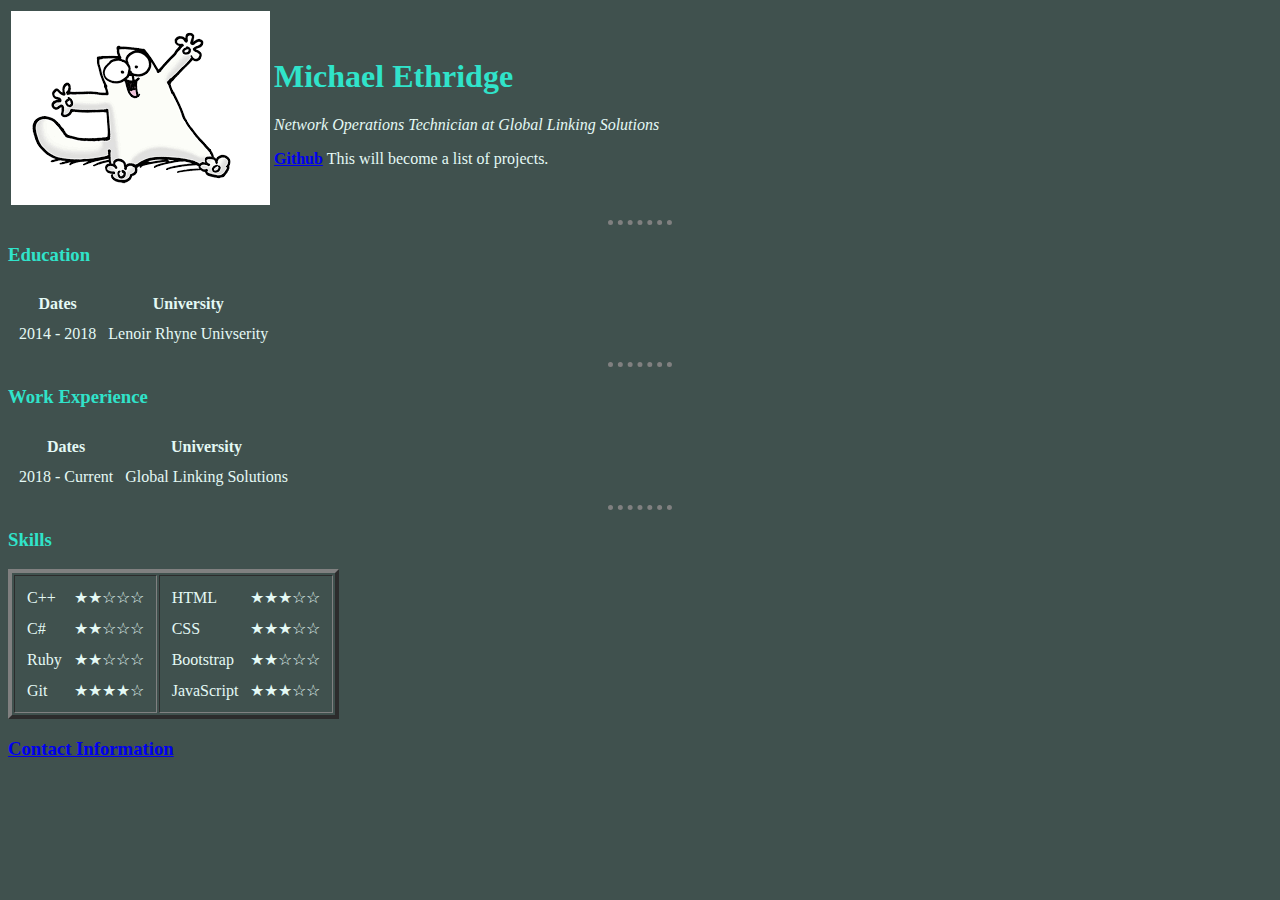
<file: index.html>
<!DOCTYPE html>
<html lang="en">
<head>
  <meta charset="UTF-8">
  <meta name="viewport" content="width=device-width, initial-scale=1.0">
  <meta http-equiv="X-UA-Compatible" content="ie=edge">
  <title>Michael Ethridge</title>
  <link rel="stylesheet" href="styles/styles.css">
</head>
<body>
  <table>
    <tr>
      <td><img src="images/simons_cat.png" alt="Michael profile picture"></td>
      <td>
        <h1>Michael Ethridge</h1>
        <p><em>Network Operations Technician at Global Linking Solutions</em></p>
        <p><strong><a href="https://github.com/">Github</a></strong> This will become a list of projects.</p>
      </td>
    </tr>
  </table>
  <hr>
  <h3>Education</h3>
  <table cellspacing="10">
    <thead>
      <th>Dates</th>
      <th>University</th>
    </thead>
    <tbody>
      <tr>
        <td>2014 - 2018</td>
        <td>Lenoir Rhyne Univserity</td>
      </tr>
    </tbody>
  </table>
  <hr>
  <h3>Work Experience</h3>
  <table cellspacing="10">
    <thead>
      <th>Dates</th>
      <th>University</th>
    </thead>
    <tbody>
      <tr>
        <td>2018 - Current</td>
        <td>Global Linking Solutions</td>
      </tr>
    </tbody>
  </table>
  <hr>
  <h3>Skills</h3>
 <table border="4">
   <tr>
     <td>
       <table cellspacing="10">
         <tr>
           <td>C++</td>
           <td>★★☆☆☆</td>
         </tr>
         <tr>
           <td>C#</td>
           <td>★★☆☆☆</td>
         </tr>
         <tr>
           <td>Ruby</td>
           <td>★★☆☆☆</td>
         </tr>
         <tr>
           <td>Git</td>
           <td>★★★★☆</td>
         </tr>
       </table>
     </td>
     <td>
       <table cellspacing="10">
         <tr>
           <td>HTML</td>
           <td>★★★☆☆</td>
         </tr>
         <tr>
           <td>CSS</td>
           <td>★★★☆☆</td>
         </tr>
         <tr>
           <td>Bootstrap</td>
           <td>★★☆☆☆</td>
         </tr>
         <tr>
           <td>JavaScript</td>
           <td>★★★☆☆</td>
         </tr>
       </table>
     </td>
   </tr>
 </table>

  <h3><a href="personal_contact.html"><strong>Contact Information</strong></a></h3>
</body>
</html>
</file>
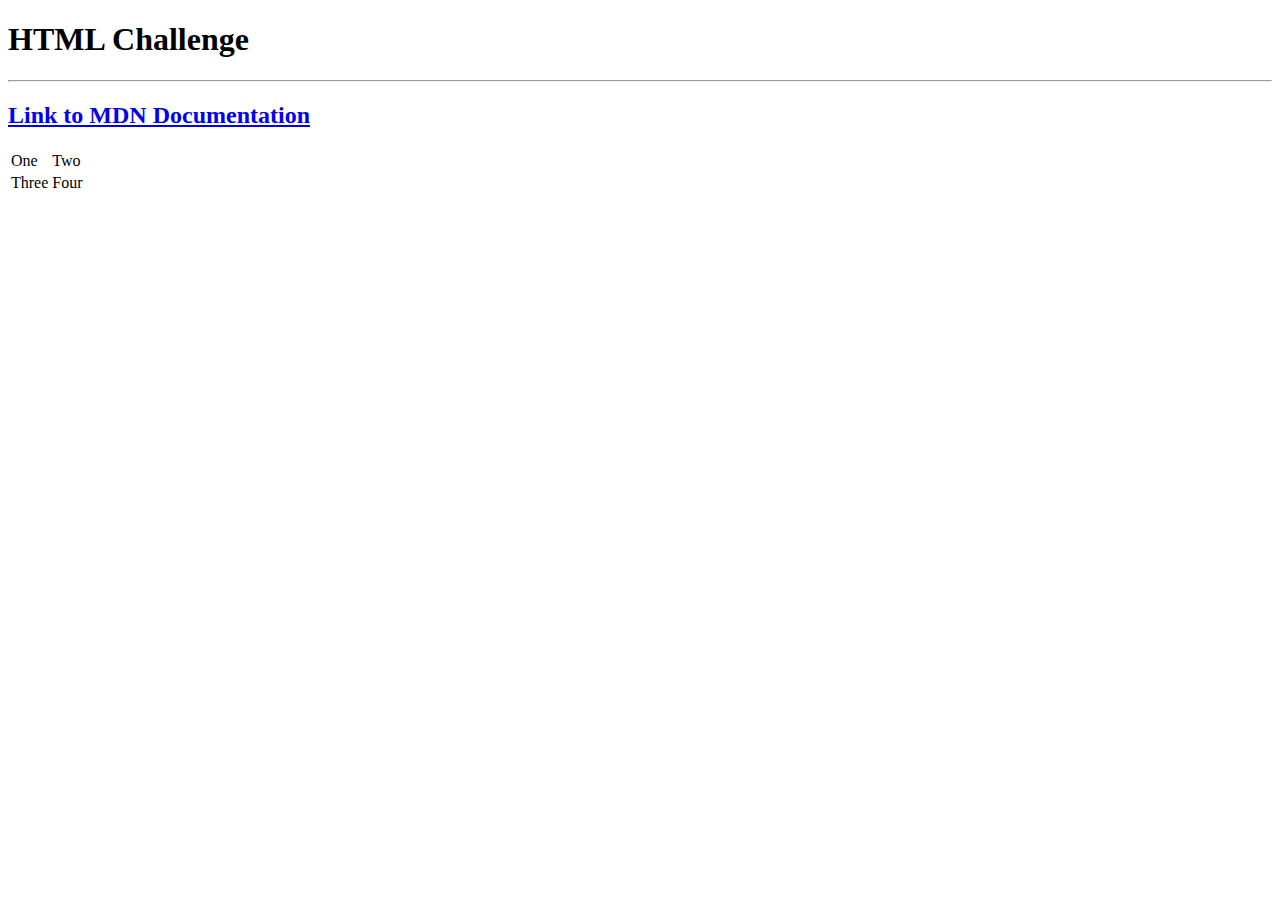
<file: challenges.html>
<!DOCTYPE html>
<html lang="en">
<head>
  <meta charset="UTF-8">
  <meta name="viewport" content="width=device-width, initial-scale=1.0">
  <meta http-equiv="X-UA-Compatible" content="ie=edge">
  <title>Document</title>
</head>
<body>
  <h1>HTML Challenge</h1>
  <hr>
  <h2><a href="https://developer.mozilla.org/en-US/">Link to MDN Documentation</a></h2>
  <table>
    <tr>
      <td>One</td>
      <td>Two</td>
    </tr>
    <tr>
      <td>Three</td>
      <td>Four</td>
    </tr>
  </table>
</body>
</html>
</file>
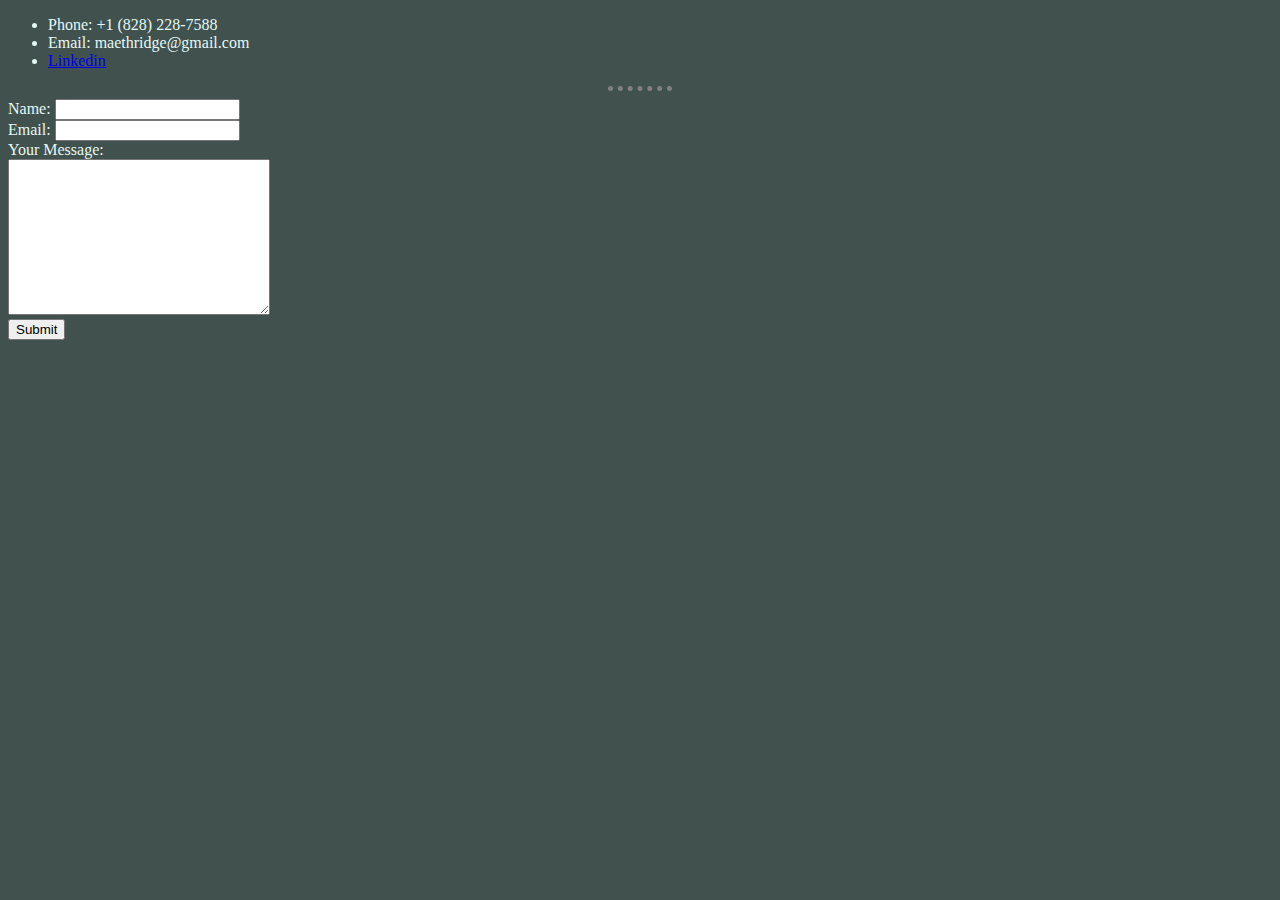
<file: personal_contact.html>
<!DOCTYPE html>
<html lang="en">
<head>
  <meta charset="UTF-8">
  <meta name="viewport" content="width=device-width, initial-scale=1.0">
  <meta http-equiv="X-UA-Compatible" content="ie=edge">
  <title>Personal Contact Information</title>
  <link rel="stylesheet" href="styles/styles.css">
</head>
<body>
  <ul>
    <li>Phone: +1 (828) 228-7588</li>
    <li>Email: maethridge@gmail.com</li>
    <li><a href="https://www.linkedin.com/in/michael-ethridge-802996178/">Linkedin</a></li>
  </ul>
  <hr>
  <form action="mailto:maethridge@gmail.com" method="post" enctype="text/plain">
    <label for="userName">Name:</label>
    <input name="userName" id="GET-name" type="text">
    <br>
    <label for="userEmail">Email:</label>
    <input name="userEmail" id="GET-email" type="email">
    <br>
    <label for="userMessage">Your Message:</label>
    <br>
    <textarea name="userMessage" id="GET-message" cols="30" rows="10"></textarea>
    <br>
    <input type="submit" value="Submit">
  </form>
</body>
</html>
</file>
<file: styles/styles.css>
body{
  background-color: #40514e;
  color: #e4f9f5;
}

hr{
  border-width: 5px;
  border-style: dotted none none;
  width: 5%;
}

h1,h3{
  color: #30e3ca;
}
</file>
